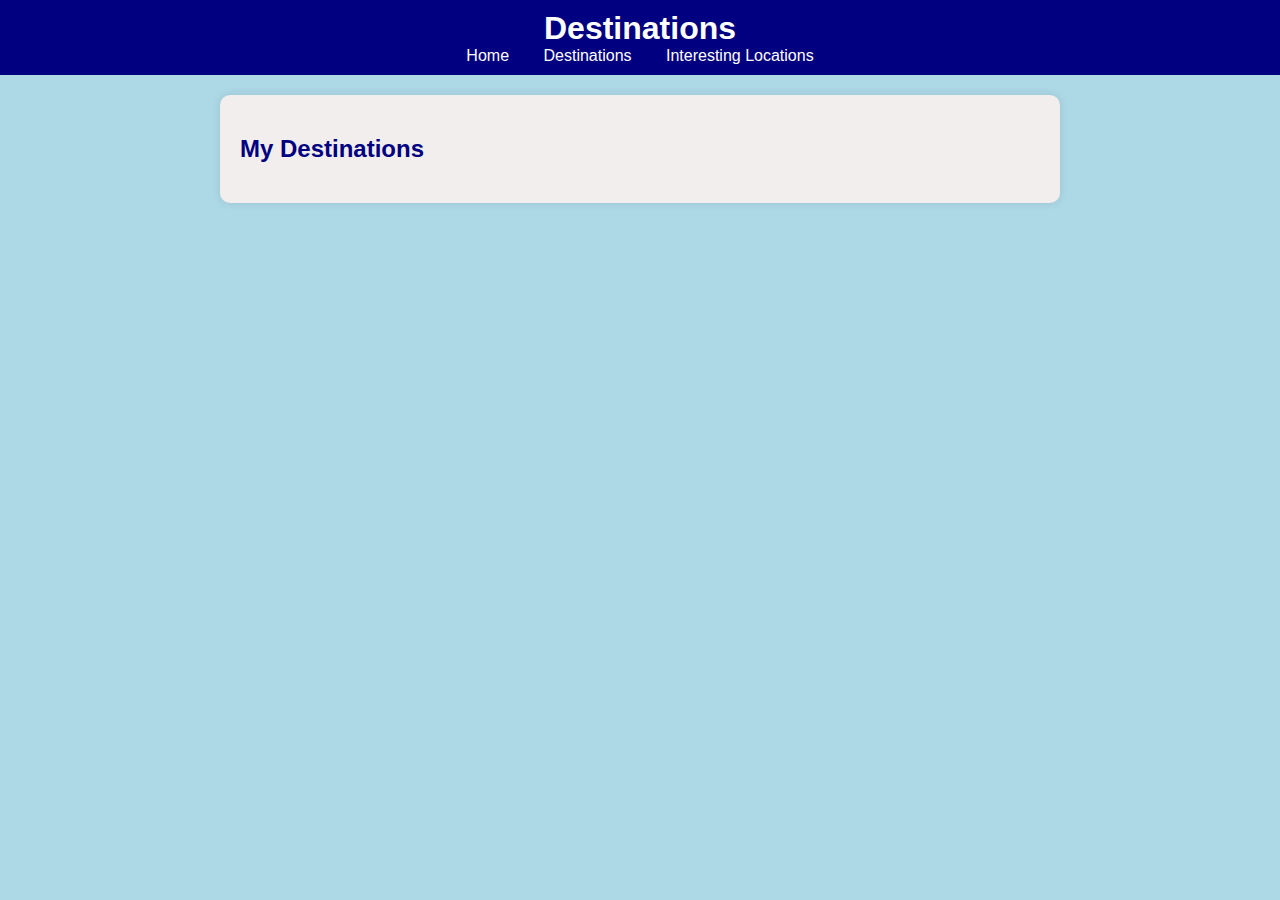
<file: templates/destinations.html>
<!DOCTYPE html>
<html lang="en">
<head>
    <meta charset="UTF-8">
    <meta name="viewport" content="width=device-width, initial-scale=1.0">
    <title>Destinations</title>
    <link rel="stylesheet" href="/static/style.css">
</head>
<body>
    <header>
        <h1>Destinations</h1>
        <nav>
            <a href="/">Home</a>
            <a href="/destinations">Destinations</a>
            <a href="/interesting">Interesting Locations</a>
        </nav>
    </header>
    <main>
        <section>
            <h2>My Destinations</h2>
            <div id="destinations-container"></div>
        </section>
    </main>
    <script>
document.addEventListener('DOMContentLoaded', function() {
    var destinationsContainer = document.getElementById('destinations-container');

    var destinations = JSON.parse(localStorage.getItem('destinations')) || [];

    function renderDestinations() {
        destinationsContainer.innerHTML = '';
        destinations.forEach(function(destination, index) {
            var newDestination = document.createElement('div');
            newDestination.classList.add('destination-item'); 
            newDestination.innerHTML = '<h3>' + destination.name + '</h3>' +
                                        '<p><strong>Description:</strong> ' + destination.description + '</p>' +
                                        '<p><strong>Location:</strong> ' + destination.location + '</p>' +
					'<p><strong>Planned Departure Date:</strong> ' + destination.departureDate + '</p>' +
                                        '<p><strong>Planned Return Date:</strong> ' + destination.returnDate + '</p>' +
                                        '<button class="edit-btn">Edit</button>' + // Dodajemo gumb za uređivanje
                                        '<button class="delete-btn">Delete</button>' + // Dodajemo gumb za brisanje
                                        '<input type="checkbox" class="visited-checkbox"' + (destination.visited ? ' checked' : '') + '> Visited'; 

            // Dodajemo event listener za brisanje
            var deleteButton = newDestination.querySelector('.delete-btn');
            deleteButton.addEventListener('click', function() {
                newDestination.remove(); 

                // Ažuriramo localStorage
                destinations.splice(index, 1);
                localStorage.setItem('destinations', JSON.stringify(destinations));
                renderDestinations();
            });

            // Dodajemo event listener za uređivanje
            var editButton = newDestination.querySelector('.edit-btn');
            editButton.addEventListener('click', function() {
                var newName = prompt("Enter new name:", destination.name);
                var newDescription = prompt("Enter new description:", destination.description);
                var newLocation = prompt("Enter new location:", destination.location);
		 var newDepartureDate = prompt("Enter new departure date:", destination.departureDate);
                var newReturnDate = prompt("Enter new return date:", destination.returnDate);
                
		if (newName && newDescription && newLocation && newDepartureDate && newReturnDate ) {
                    destination.name = newName;
                    destination.description = newDescription;
                    destination.location = newLocation;
		    destination.departureDate = newDepartureDate;
                    destination.returnDate = newReturnDate;

                    localStorage.setItem('destinations', JSON.stringify(destinations));
                    renderDestinations(); 
                }
            });

                var visitedCheckbox = newDestination.querySelector('.visited-checkbox');
                visitedCheckbox.addEventListener('change', function() {
                    if (visitedCheckbox.checked) {
                        newDestination.classList.add('visited'); // Dodajemo klasu 'visited' kada se destinacija označi kao posjećena
                    } else {
                        newDestination.classList.remove('visited'); // Uklanjamo klasu 'visited' kada se destinacija odznači
                    }
                });

            destinationsContainer.appendChild(newDestination);
        });
    }

    renderDestinations();
});


    </script>
</body>
</html>
</file>
<file: static/style.css>
body {
    background-color: #ADD8E6; 
    color: #000000; 
    font-family: Arial, sans-serif;
    margin: 0;
    padding: 0;
}


header {
    background-color: #000080; 
    padding: 10px 0;
    text-align: center;
}

header h1 {
    margin: 0;
    color: #ffffff;
}

header nav a {
    color: #ffffff;
    text-decoration: none;
    margin: 0 15px;
}

header nav a:hover {
    text-decoration: underline;
}

main {
    max-width: 800px; 
    margin: 20px auto; 
    padding: 20px;
    background-color: #F1EEED;
    color: #000000; 
    border-radius: 10px;
    box-shadow: 0 0 10px rgba(0, 0, 0, 0.1);
}

form input[type="text"],
form textarea,
form input[type="date"],
form button {
    display: block;
    width: calc(100% - 22px);  
    margin: 10px 0; 
    padding: 10px;
    border: 1px solid #ccc;
    border-radius: 5px;
    font-size: 1rem;
}

form button {
    background-color: #000080; 
    color: #ffffff;
    border: none;
    cursor: pointer;
}

form button:hover {
    background-color: #5a5aad;
}


section {
    margin-bottom: 20px;
}

h2 {
    color: #000080; 
}
.visited {
    background-color: #d3d3d3; 
    opacity: 0.7; 
    border-left: 5px solid #000080; 
    padding-left: 10px;
}

ul {
    list-style-type: none;
    padding: 0;
}

li {
    display: flex;
    align-items: center;
    margin-bottom: 15px;
}

li img {
    margin-right: 15px;
    border-radius: 5px;
    width: 60px; 
    height: 60px;
    object-fit: cover;
}
li span {
    font-size: 1.2rem; 
    font-weight: bold; 
}
.destination-item {
    background-color: #ffffff;
    border: 1px solid #ccc;
    border-radius: 10px;
    padding: 15px;
    margin-bottom: 20px;
    box-shadow: 0 0 10px rgba(0, 0, 0, 0.1);
}

.destination-item h3 {
    margin-top: 0;
    color: #000080;
}

.edit-btn, .delete-btn {
    background-color: #000080;
    color: #ffffff;
    border: none;
    border-radius: 5px;
    padding: 10px 20px;
    margin: 5px 5px 5px 0;
    cursor: pointer;
    transition: background-color 0.3s ease;
}

.edit-btn:hover, .delete-btn:hover {
    background-color: #5a5aad;
}

.visited-checkbox {
    margin-left: 10px;
}

.visited-label {
    display: flex;
    align-items: center;
    margin-top: 10px;
}

.visited-label input[type="checkbox"] {
    width: auto;
    margin-right: 10px;
}
.highlight {
    border: 2px solid red;
    background-color: #f0f0f0;
}
</file>
